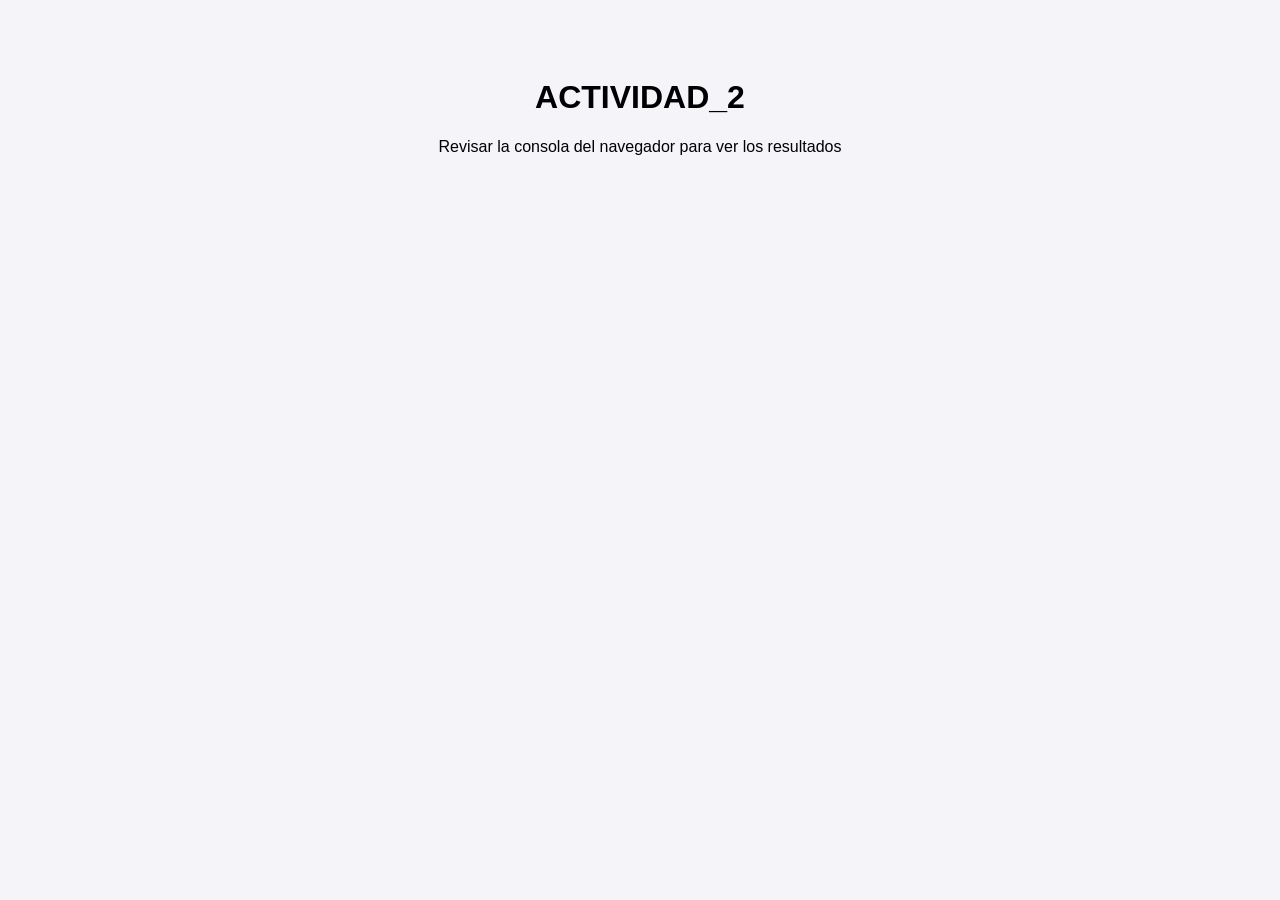
<file: bienvenido.html>
<!DOCTYPE html>
<html lang="en">
<head>
    <meta charset="UTF-8">
    <meta name="viewport" content="width=device-width, initial-scale=1.0">
    <title>ACTIVIDAD_2</title>
    <link rel="stylesheet" href="bienvenido.css">
</head>
<body>
    <h1>ACTIVIDAD_2</h1>
    <p>Revisar la consola del navegador para ver los resultados</p>
    <script src="bienvenido.js"></script>
</body>
</html>
</file>
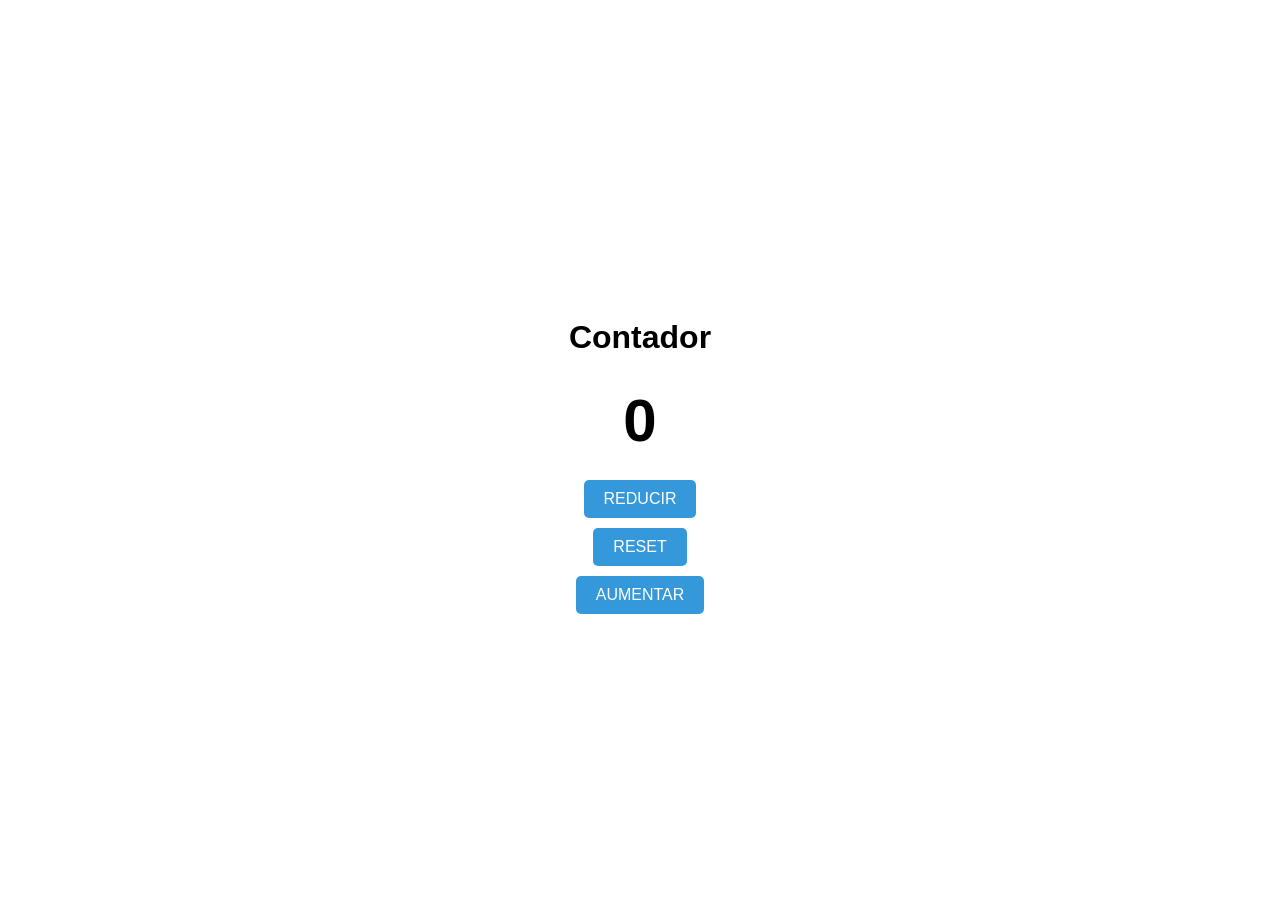
<file: contador.html>
<!DOCTYPE html>
<html lang="en">
<head>
    <meta charset="UTF-8">
    <meta name="viewport" content="width=device-width, initial-scale=1.0">
    <title>Document</title>
    <link rel="stylesheet" href="css/styles.css">

</head>
<body>
    <h1>Contador</h1>

    <h2 id="contador">0</h2>

    <button onclick="reducir()">REDUCIR</button>
    <button onclick="reset()">RESET</button>
    <button onclick="aumentar()">AUMENTAR</button>

    <script src="js/contador.js"></script>

</body>
</html>
</file>
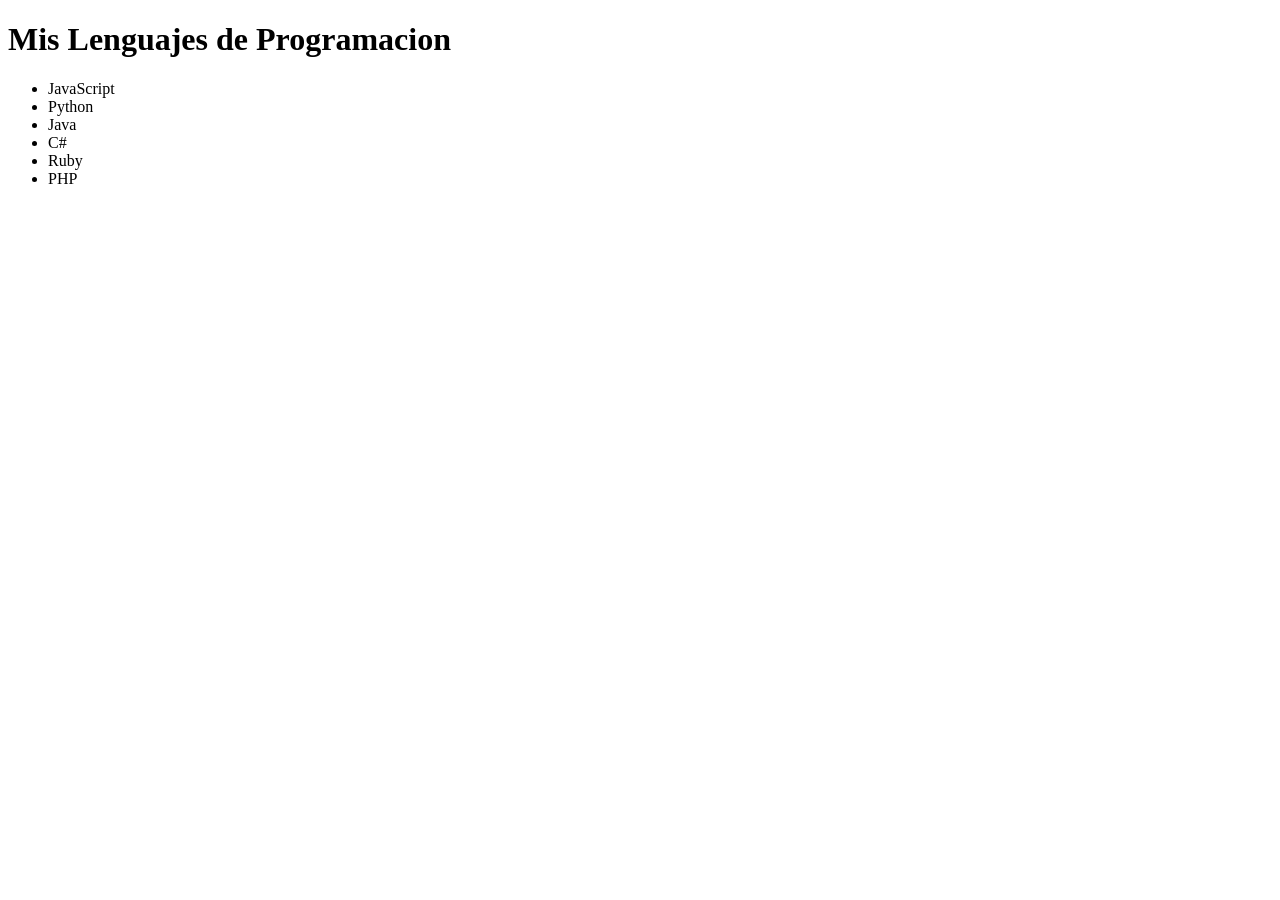
<file: ejercicio-2.html>
<!DOCTYPE html>
<html lang="en">
<head>
    <meta charset="UTF-8">
    <meta name="viewport" content="width=device-width, initial-scale=1.0">
    <title>Document</title>
</head>
<body>
    
    <h1>Mis Lenguajes de Programacion</h1>
    <ul id="listaLenguajes"></ul>

    <script src="js/ejercicio-2.js"></script>
</body>
</html>
</file>
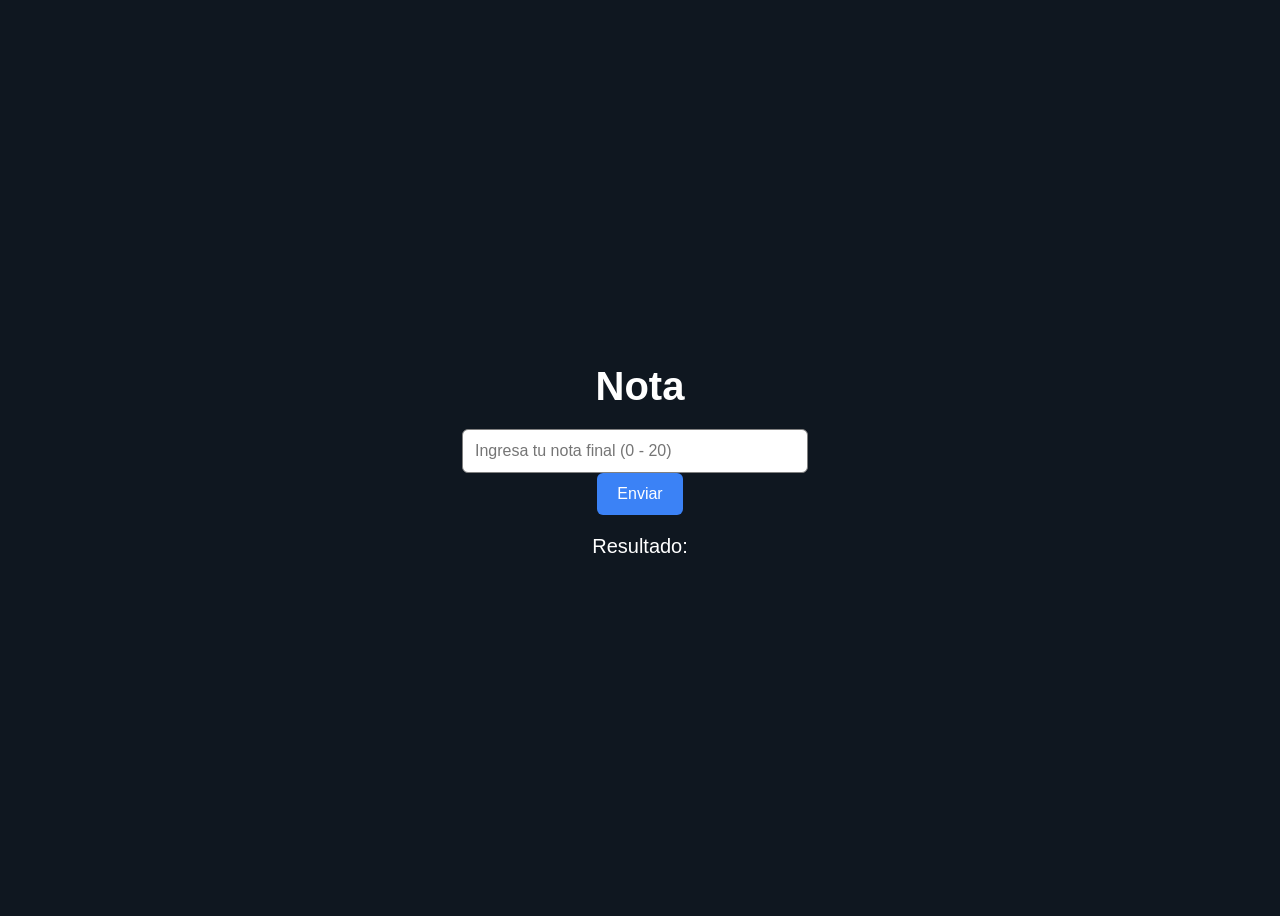
<file: nota.html>
<!DOCTYPE html>
<html lang="en">
<head>
    <meta charset="UTF-8">
    <meta name="viewport" content="width=device-width, initial-scale=1.0">
    <title>Evaluar Nota</title>
    <link rel="stylesheet" href="nota.css">
</head>
<body>
    
    <h1>Nota</h1>
    <input type="number" id="nota" min="0" max="20" placeholder="Ingresa tu nota final (0 - 20)" >
    <button onclick="evaluarNota()">Enviar</button>
    <p id="resultado">Resultado:</p>
    
    
    <script src="nota.js"></script>

</body>
</html>
</file>
<file: bienvenido.css>
body {
    font-family: Arial, sans-serif;
    background-color: #f4f4f9;
    text-align: center;
    padding: 50px;
}
</file>
<file: css/styles.css>
/* Estilos para el contador */
body{
    font-family: Arial, Helvetica, sans-serif;
    background-color: #ffffff;
    display: flex;
    justify-content: center;
    align-items: center;
    height: 100vh;
    flex-direction: column;
}
h1{
    margin-bottom: 10px;
}
#contador{
    font-size: 60px;
    margin: 20px 0;
}
button{
    padding: 10px 20px;
    margin: 5px;
    font-size: 16px;
    border: none;
    border-radius: 5px;
    background-color: #3498db;
    color: white;
    cursor: pointer;
}
button:hover{
    background-color: #2980b9;
}
</file>
<file: nota.css>
body{
    background-color: #0f1720;
    color: white;
    font-family: Arial, Helvetica, sans-serif;

    display: flex;
    flex-direction: column;
    justify-content: center;
    align-items: center;
    height: 100vh;
}
h1{
    font-size: 40px;
    margin-bottom: 20px;
}
/* Barra de input */
#nota{
    width: 320px;
    padding: 12px;
    font-size: 16px;
    border-radius: 6px;
    border: 1px solid gray;
    margin-right: 10px;
}
/* Botón */
button{
    padding: 12px 20px;
    font-size: 16px;
    border: none;
    border-radius: 6px;
    background-color: #3b82f6;
    color: white;
    cursor: pointer;
}
button:hover{
    background-color: #2563eb;
}
/* Resultado */
#resultado{
    margin-top: 20px;
    font-size: 20px;
}
</file>
